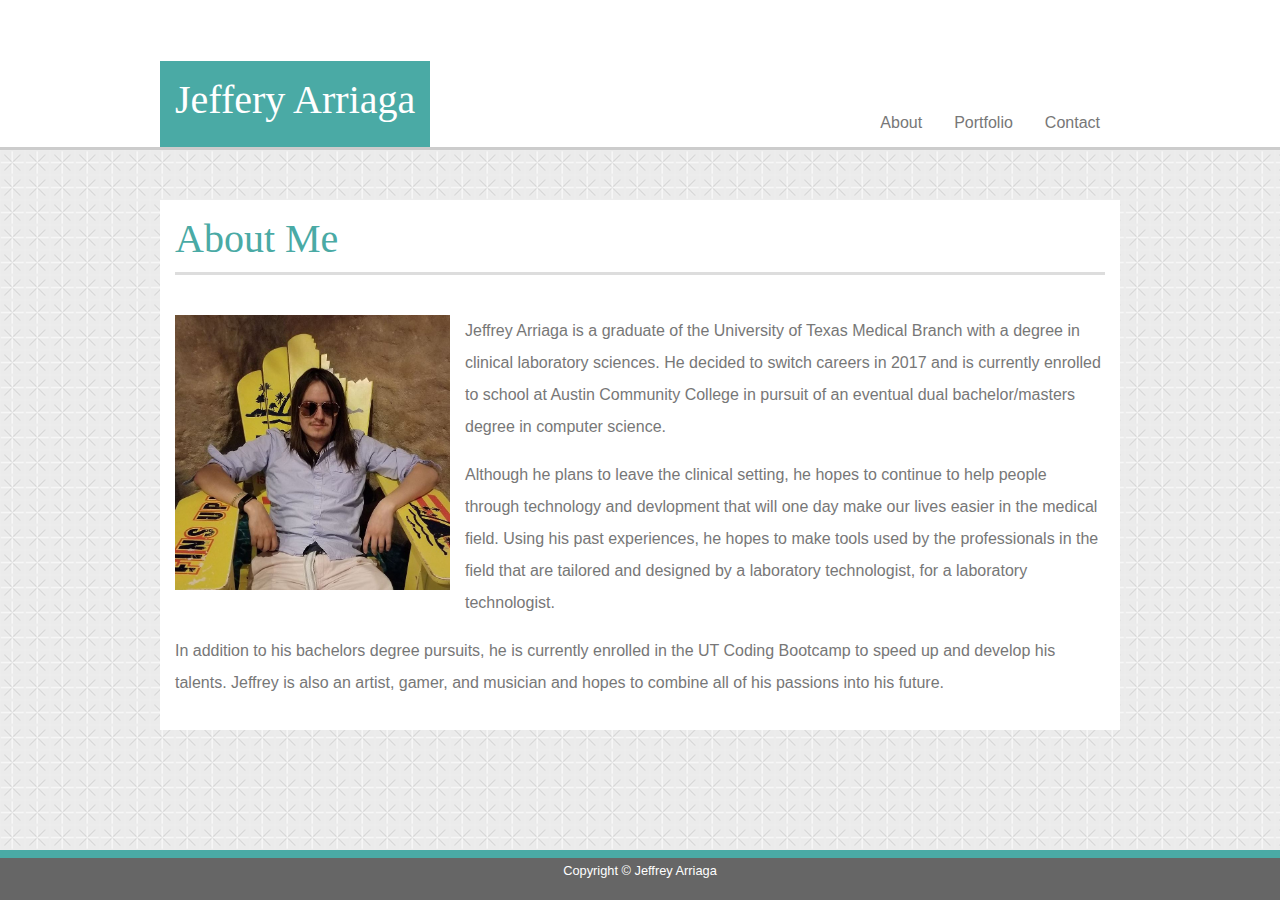
<file: index.html>
<!DOCTYPE html>
<html>

<head>
    <title>
        Jeffrey Arriaga: Portfolio
    </title>

    <link rel="stylesheet" href="https://stackpath.bootstrapcdn.com/bootstrap/4.3.1/css/bootstrap.min.css" integrity="sha384-ggOyR0iXCbMQv3Xipma34MD+dH/1fQ784/j6cY/iJTQUOhcWr7x9JvoRxT2MZw1T" crossorigin="anonymous">
    <link rel="stylesheet" type="text/css" href="assets/css/style.css"/>
    
    <meta name="viewport" content="width=device-width">
</head>

<!-------------------------------------------->

<body>
    <div id="HeadingAreaOverLarge">
    <section id="headingArea"></section>

    <div class="container requiredSize">
        <div id="smallSpace"></div>

        <nav class="navbar navbar-expand-sm ">
                <a class="navbar-brand" href="#"></a>
                <div class="special-nav-item" >
                    <h1 id="myName">Jeffery Arriaga</h1>
                </div>
              
                <!-- Links -->
                <ul class="navbar-nav smallerView">
                  
                  <!-- Dropdown -->
                  <li class="nav-item dropdown">
                    <a class="nav-link dropdown-toggle links" href="#" id="navbardrop" data-toggle="dropdown">
                      Menu
                    </a>
                    <div class="dropdown-menu">
                      <a class="dropdown-item" href="index.html"><p>About</p></a>
                      <a class="dropdown-item" href="portfolio.html"><p>Portfolio</p></a>
                      <a class="dropdown-item" href="contact.html"><p>Contact</p></a>
                    </div>
                  </li>
                </ul>

                <ul class="nav nav-bar-nav largerView" id="linksHead">
            
                        <li class="nav-item mt-1 mb-1">
                            <a class="nav-link links" href="index.html"><p class="fontSpacing">About</p></a>
                        </li>
                        <li class="nav-item mt-1 mb-1">
                            <a class="nav-link links" href="portfolio.html"><p class="fontSpacing">Portfolio</p></a>
                        </li>
                        <li class="nav-item mt-1 mb-1">
                            <a class="nav-link links" href="contact.html"><p class="fontSpacing">Contact</p></a>
                        </li>
                    </ul>

              </nav>
               
            
        </div>
    </div>

        

    <!--------------------------------------------->
    <section  class="container requiredSize myContent" >
        <div id="contentHead">
            <h1>
                About Me
            </h1>
            <br/>
        </div>
        <div class="row" >
            <div class="col">
                <div id="contentBody">

                    <div id="myImage">
                        <img id="profilePic" src="assets/images/myImage.jpg" alt="Image of Dev" />
                    </div>
            
                    <div id="aboutText">
                        <p>
                            Jeffrey Arriaga is a graduate of the University of Texas Medical Branch with a degree in clinical laboratory sciences.  He decided to switch careers in 2017 and is currently enrolled to school at Austin Community College in pursuit of an eventual dual bachelor/masters degree in computer science.
                        </p>
    
                        <p>
                            Although he plans to leave the clinical setting, he hopes to continue to help people through technology and devlopment that will one day make our lives easier in the medical field.  Using his past experiences, he hopes to make tools used by the professionals in the field that are tailored and designed by a laboratory technologist, for a laboratory technologist.
                        </p>
    
                        <p>
                            In addition to his bachelors degree pursuits, he is currently enrolled in the UT Coding Bootcamp to speed up and develop his talents.  Jeffrey is also an artist, gamer, and musician and hopes to combine all of his passions into his future.
                        </p>
                    </div>
                
                
                </div>
            </div>

        </div>
    
    
       
    
    </section>
    <!--------------------------------------------->
    <div id="footerArea"></div>
    <footer id="sticky-footer">
        <div class="container text-center" id="footerTail">
            <small>Copyright &copy; Jeffrey Arriaga</small>
        </div>
    </footer>



<script src="https://code.jquery.com/jquery-3.3.1.slim.min.js" integrity="sha384-q8i/X+965DzO0rT7abK41JStQIAqVgRVzpbzo5smXKp4YfRvH+8abtTE1Pi6jizo" crossorigin="anonymous"></script>
<script src="https://cdnjs.cloudflare.com/ajax/libs/popper.js/1.14.7/umd/popper.min.js" integrity="sha384-UO2eT0CpHqdSJQ6hJty5KVphtPhzWj9WO1clHTMGa3JDZwrnQq4sF86dIHNDz0W1" crossorigin="anonymous"></script>
<script src="https://stackpath.bootstrapcdn.com/bootstrap/4.3.1/js/bootstrap.min.js" integrity="sha384-JjSmVgyd0p3pXB1rRibZUAYoIIy6OrQ6VrjIEaFf/nJGzIxFDsf4x0xIM+B07jRM" crossorigin="anonymous"></script>

</body>
</html>
</file>
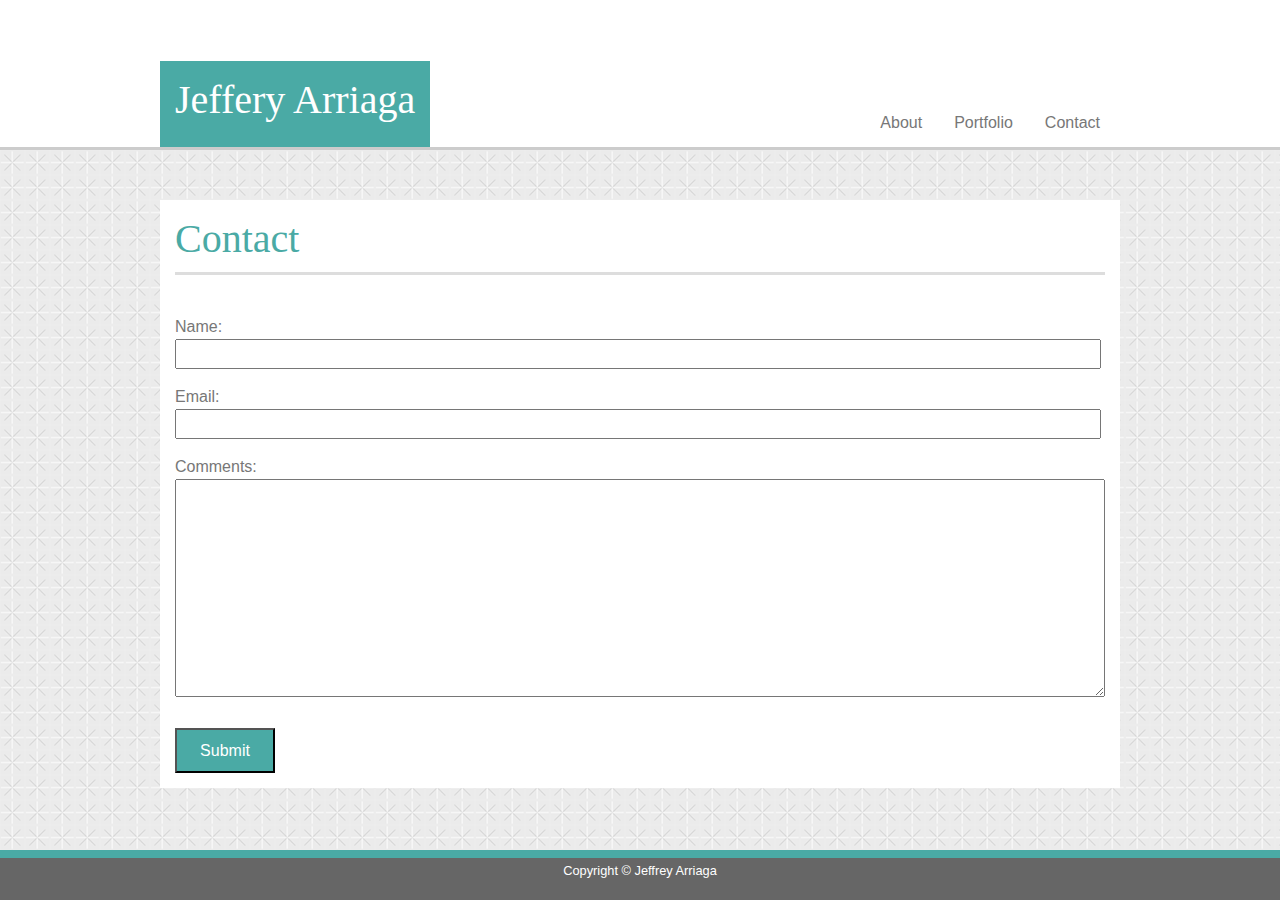
<file: contact.html>
<!DOCTYPE html>
<html>

    <head>
        <title>
            Jeffrey Arriaga: Portfolio
        </title>

        <link rel="stylesheet" href="https://stackpath.bootstrapcdn.com/bootstrap/4.3.1/css/bootstrap.min.css" integrity="sha384-ggOyR0iXCbMQv3Xipma34MD+dH/1fQ784/j6cY/iJTQUOhcWr7x9JvoRxT2MZw1T" crossorigin="anonymous">
        <link rel="stylesheet" type="text/css" href="assets/css/style.css"/>
        
        <meta name="viewport" content="width=device-width">
        
    </head>



    <body>

        <div id="HeadingAreaOverLarge">
            <section id="headingArea"></section>
        
            <div class="container requiredSize">
                <div id="smallSpace"></div>
        
                <nav class="navbar navbar-expand-sm ">
                    <a class="navbar-brand" href="#"></a>
                    <div class="special-nav-item" >
                        <h1 id="myName">Jeffery Arriaga</h1>
                    </div>
                    
                    <!-- Links -->
                    <ul class="navbar-nav smallerView">
                        
                        <!-- Dropdown -->
                        <li class="nav-item dropdown">
                        <a class="nav-link dropdown-toggle links" href="#" id="navbardrop" data-toggle="dropdown">
                            Menu
                        </a>
                        <div class="dropdown-menu">
                            <a class="dropdown-item" href="index.html"><p>About</p></a>
                            <a class="dropdown-item" href="portfolio.html"><p>Portfolio</p></a>
                            <a class="dropdown-item" href="contact.html"><p>Contact</p></a>
                        </div>
                        </li>
                    </ul>
    
                    <ul class="nav nav-bar-nav largerView" id="linksHead">
                
                        <li class="nav-item mt-1 mb-1">
                            <a class="nav-link links" href="index.html"><p class="fontSpacing">About</p></a>
                        </li>
                        <li class="nav-item mt-1 mb-1">
                            <a class="nav-link links" href="portfolio.html"><p class="fontSpacing">Portfolio</p></a>
                        </li>
                        <li class="nav-item mt-1 mb-1">
                            <a class="nav-link links" href="contact.html"><p class="fontSpacing">Contact</p></a>
                        </li>
                    </ul>
        
                </nav>
                        
                    
            </div>
        </div>
                

    <!------------------------------------------------------------->
    <section  class="container requiredSize myContent" >
        <div id="contentHead">
            <h1>
                Contact
            </h1>
            <br/>
        </div>
        <div class="row" >
            <div class="col">
                <div id="contentBody">

                    <form action="mailto:jarriaga.important@gmail.com" method="get" enctype="text/plain">

                        <div class="formContent"><p>Name: <br /><input class="inputFields" type="text" name="name"  /></p></div>
                        <div class="formContent"><p>Email:<br /> <input class="inputFields" type="text" name="email" /></p></div>
                        <div class="formContent"><p id="textAreaP">Comments: <br /> <textarea id="inputFieldA" name="comments" rows="9" maxlength="500"></textarea></p></div>
                        <br>
                        <p id="buttonP">
                            <input id="buttonSub" type="submit" name="submit" value="Submit" />
                        </p>

                    </form>
            
                
                </div>
            </div>

        </div>
            
    </section>

        
    <!------------------------------------------------------------->

    <div id="footerArea"></div>
    <footer id="sticky-footer">
        <div class="container text-center" id="footerTail">
            <small>Copyright &copy; Jeffrey Arriaga</small>
        </div>
    </footer>

        <script src="https://code.jquery.com/jquery-3.3.1.slim.min.js" integrity="sha384-q8i/X+965DzO0rT7abK41JStQIAqVgRVzpbzo5smXKp4YfRvH+8abtTE1Pi6jizo" crossorigin="anonymous"></script>
        <script src="https://cdnjs.cloudflare.com/ajax/libs/popper.js/1.14.7/umd/popper.min.js" integrity="sha384-UO2eT0CpHqdSJQ6hJty5KVphtPhzWj9WO1clHTMGa3JDZwrnQq4sF86dIHNDz0W1" crossorigin="anonymous"></script>
        <script src="https://stackpath.bootstrapcdn.com/bootstrap/4.3.1/js/bootstrap.min.js" integrity="sha384-JjSmVgyd0p3pXB1rRibZUAYoIIy6OrQ6VrjIEaFf/nJGzIxFDsf4x0xIM+B07jRM" crossorigin="anonymous"></script>


    </body>
</html>
</file>
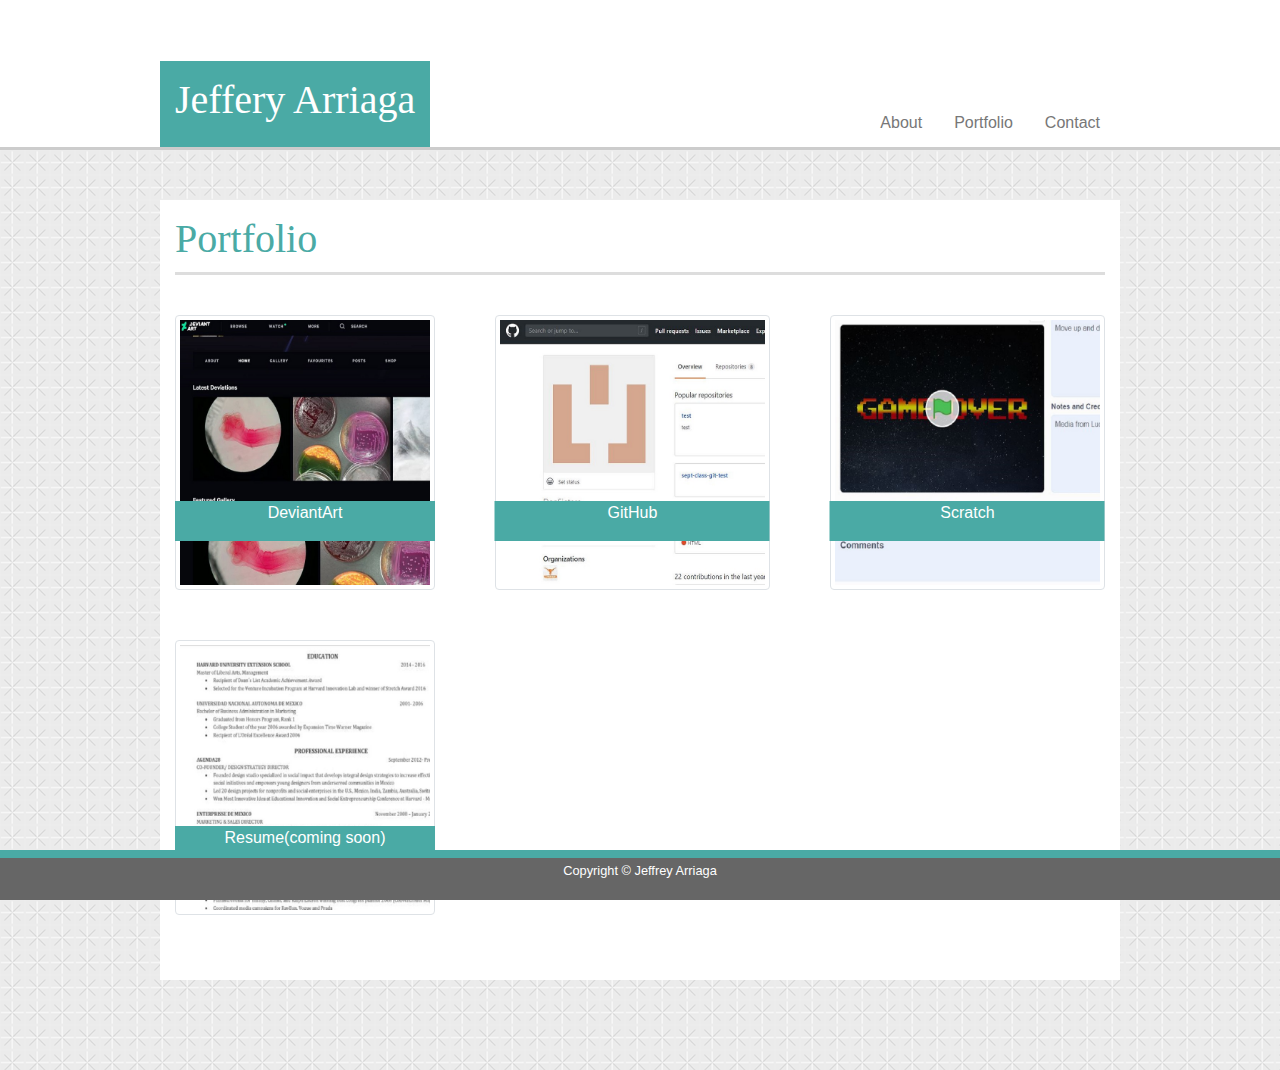
<file: portfolio.html>
<!DOCTYPE html>
<html>

    <head>
        <title>
            Jeffrey Arriaga: Portfolio
        </title>
    
        <link rel="stylesheet" href="https://stackpath.bootstrapcdn.com/bootstrap/4.3.1/css/bootstrap.min.css" integrity="sha384-ggOyR0iXCbMQv3Xipma34MD+dH/1fQ784/j6cY/iJTQUOhcWr7x9JvoRxT2MZw1T" crossorigin="anonymous">
        <link rel="stylesheet" type="text/css" href="assets/css/style.css"/>
        
        <meta name="viewport" content="width=device-width">

    </head>
        
        <!-------------------------------------------->
        
    <body>
        <div id="HeadingAreaOverLarge">
        <section id="headingArea"></section>
    
        <div class="container requiredSize">
            <div id="smallSpace"></div>
    
            <nav class="navbar navbar-expand-sm ">
                    <a class="navbar-brand" href="#"></a>
                    <div class="special-nav-item" >
                        <h1 id="myName">Jeffery Arriaga</h1>
                    </div>
                    
                    <!-- Links -->
                    <ul class="navbar-nav smallerView">
                        
                        <!-- Dropdown -->
                        <li class="nav-item dropdown">
                        <a class="nav-link dropdown-toggle links" href="#" id="navbardrop" data-toggle="dropdown">
                            Menu
                        </a>
                        <div class="dropdown-menu">
                            <a class="dropdown-item" href="index.html"><p>About</p></a>
                            <a class="dropdown-item" href="portfolio.html"><p>Portfolio</p></a>
                            <a class="dropdown-item" href="contact.html"><p>Contact</p></a>
                        </div>
                        </li>
                    </ul>
    
                    <ul class="nav nav-bar-nav largerView" id="linksHead">
                
                            <li class="nav-item mt-1 mb-1">
                                <a class="nav-link links" href="index.html"><p class="fontSpacing">About</p></a>
                            </li>
                            <li class="nav-item mt-1 mb-1">
                                <a class="nav-link links" href="portfolio.html"><p class="fontSpacing">Portfolio</p></a>
                            </li>
                            <li class="nav-item mt-1 mb-1">
                                <a class="nav-link links" href="contact.html"><p class="fontSpacing">Contact</p></a>
                            </li>
                        </ul>
    
                    </nav>
                    
                
            </div>
        </div>
    <!------------------------------------------------------------->
        <section  class="container requiredSize myContent " >
                <div id="contentHead">
                    <h1>
                        Portfolio
                    </h1>
                    <br/>
                </div>
                <div class="row" >
                    <div class="col-12 col-md-6 col-lg-4">
                        <div class="container">
                            <div class="imgLinks" >
                                <a class="portLinks" href="https://www.deviantart.com/yabio" target="_blank"> <img class="scaleDown img-thumbnail" src="assets/images/DA.jpg" alt="placeholder"> <div class="textOverImg"><p>DeviantArt</p></div> </a>
                            </div>
                        </div>
                    </div>
                    <div class="col-12 col-md-6 col-lg-4">
                        <div class="container">
                            <div class="imgLinks" >
                                <a class="portLinks" href="https://github.com/DonSintaro" target="_blank"> <img class="scaleDown img-thumbnail" src="assets/images/GitHub.jpg" alt="placeholder"> <div class="textOverImg"><p>GitHub</p></div> </a>                   
                            </div>
                        </div>
                    </div>
                    <div class="col-12 col-md-6 col-lg-4">
                        <div class="container">
                            <div class="imgLinks" >
                                <a class="portLinks" href="https://scratch.mit.edu/projects/332029435/" target="_blank"> <img class="scaleDown img-thumbnail" src="assets/images/Scratch.jpg" alt="placeholder"> <div class="textOverImg"><p>Scratch</p></div> </a>
                            </div>
                        </div>
                    </div>
                    <div class="col-12 col-md-6 col-lg-4 ">
                        <div class="container">
                            <div class="imgLinks" >
                                <a class="portLinks" href=""><img class="scaleDown img-thumbnail" src="assets/images/Resume.jpg" alt="placeholder"><div class="textOverImg"><p>Resume(coming soon)</p></div></a>
                            </div>
                        </div>

                    </div>
        
                </div>
                    
            </section>


    <!------------------------------------------------------------->
<div id="footerArea"></div>
    <footer id="sticky-footer">
        <div class="container text-center" id="footerTail">
            <small>Copyright &copy; Jeffrey Arriaga</small>
        </div>
    </footer>



        <script src="https://code.jquery.com/jquery-3.3.1.slim.min.js" integrity="sha384-q8i/X+965DzO0rT7abK41JStQIAqVgRVzpbzo5smXKp4YfRvH+8abtTE1Pi6jizo" crossorigin="anonymous"></script>
        <script src="https://cdnjs.cloudflare.com/ajax/libs/popper.js/1.14.7/umd/popper.min.js" integrity="sha384-UO2eT0CpHqdSJQ6hJty5KVphtPhzWj9WO1clHTMGa3JDZwrnQq4sF86dIHNDz0W1" crossorigin="anonymous"></script>
        <script src="https://stackpath.bootstrapcdn.com/bootstrap/4.3.1/js/bootstrap.min.js" integrity="sha384-JjSmVgyd0p3pXB1rRibZUAYoIIy6OrQ6VrjIEaFf/nJGzIxFDsf4x0xIM+B07jRM" crossorigin="anonymous"></script>
    </body>
    
</html>
</file>
<file: assets/css/style.css>
/*
* {box-sizing: border-box;}*/


/*---------------heading----------------*/
html{
    height: 100%;
    box-sizing: border-box;
    position:relative;
}


body{
    background-image: url("../images/criss-cross.png");
    background-repeat: repeat;
    min-height: 100%;
    margin:0;
    padding:0;
    color: #777777;
}

p{
    font-family: 'Arial', 'Helvetica Neue', Helvetica, sans-serif;
}

h1{
    font-family: 'Georgia', Times, 'Times New Roman', serif;
}



.container{
    
    margin-bottom: 50px;
    padding:0;
}



.requiredSize{
    max-width: 960px;

}

.smallerView{
    visibility: hidden;
}

.navbar{
    z-index: 900;
    height:75px;
    background-color: #ffffff;
    border-bottom: 3px solid;
    border-color: #cccccc;
    padding-left:15px;
    padding-right:0;
    justify-content: space-between;

}


.my-nav-container{
    position:relative;
    z-index: 10;
}


.special-nav-item{
    

    position:absolute;
    left: 0;
    bottom:0;
    background-color: #4aaaa5;
    color:#ffffff;
    padding-left: 15px;
    padding-right: 15px;
    padding-top:15px;
    padding-bottom: 15px;
    margin-bottom: 0px;
    
}


#headArea{
    height:165px;
    width: 100%;
    margin-bottom: 25px;
}

#linksHead{
    color:grey;
    right:5px;
    bottom: 0;
    position:absolute;
    
    
    margin-right: 15px;

}

.nav-link {
    padding-right:0;
    padding-left: 2rem;

}

.links {
    display: inline-block;

}
.links:visited{
    color:#777777;
    text-decoration: none;

}

.links:link {
    text-decoration: none;
    color:#777777;
}

.links:hover{
    color:rgb(36, 36, 36)
}

.portLinks:visited{
    color:#ffffff;
}

.portLinks:link{
    color:#ffffff;
}

.fontSpacing{
    margin-bottom:0;
}


#headingArea{ 
    position: absolute;
    left: 0;
    top: 0;
    z-index: 5;


    width:100%;
    height: 150px;
    margin-bottom: 0;
    background-color: #ffffff;
    border-bottom: 3px solid;
    border-color: #cccccc;
}

#smallSpace{
    height: 75px;
    width: 100%;
} 

.dropdown{
    bottom:0;
    right:40px !important;
}

.navbar-nav .nav-link{
    padding-left: 100px !important;
}



/*-------------content------------------*/
.myContent{

    padding-right: 15px;
    padding-left: 15px;  
    padding-top: 15px;
    padding-bottom: 15px;
    background-color: #ffffff; 

}


#contentHead{
    height: 60px;
    width:100%;
    border-bottom: 3px #dddddd solid;
    margin-bottom: 40px;
    color:#4aaaa5;
    margin-top:0;

}


/*-----------index------------*/
#profilePic{
    width:275px; 
    height:275px;
    float:left;
    margin-right: 15px;
}

#aboutText p{

    line-height: 2rem;
}
/*------------contact-----------*/
.inputFields{
    width:calc(100% - 4px);
    
}

#inputFieldA{
    width:calc(100% - 2);
}



#textAreaP{
    margin-bottom:0;
}

textarea{
    max-width: calc(100%);
    min-width: calc(100%);
    max-height: 300px;
    min-height: 100px;
    padding: 0;

}

#buttonP{
    margin-top:0;
    margin-bottom: 0px;
}

#buttonSub{

    height: 45px;
    width: 100px;
    background-color: #4aaaa5;
    color: #ffffff;

}
/*-----------portfolio------------*/

.imgLinks{
    position:relative;
    margin-top: 50px;
    margin-bottom:0;
    margin-top:0;
    margin-right: 30px;
    display: inline-block;
}

.col-lg-4:nth-child(3n) .imgLinks{
    margin-left: 15px;
    margin-right: 0px;    
}
.col-lg-4:nth-child(3n - 1) .imgLinks{
    margin-left: 0px;
    margin-right: 15px; 
}

.scaleDown{
    height: 275px;
    width: 275px;
}

.textOverImg{
    position: absolute;
    top: 75%;
    left: 50%;
    transform: translate(-50%, -50%);

    background-color:#4aaaa5;
    width:100%;
    text-align: center;  
}




/*--------------footer-----------------*/

#footerArea{
    height: 40px;
}

#footerTail{

    border-top: 8px solid #4aaaa5;
    height: 50px;
    width: 100%;
    padding-right: 0;
    padding-left: 0;
    background-color: #666666;
    color: white;
    margin-bottom:0;
    max-width:100%;
    
} 


#sticky-footer {
    flex-shrink: none;
    padding:0;
    position:fixed;
    bottom:0;
    width: 100%;
    

  }
  
/*--------------------------------------------*/
@media screen and (max-width: 991px) {

.scaleDown{
    height: 100%;
    width: 100%;
    }

.textOverImg{
    font-size: 2rem;
    }

.imgLinks{
    margin-right:0;
    margin-left:0;
    }
.col-lg-4:nth-child(3n) .imgLinks{
    margin-left: 0px;
    margin-right: 0px;    
    }
.col-lg-4:nth-child(3n - 1) .imgLinks{
    margin-left: 0px;
    margin-right: 0px; 
    }

}







@media screen and (max-width: 767px) {

    .largerView{
        visibility: hidden;
    }
    .smallerView{
        visibility: visible;
    }

    #contentHead{
        height: 60px;
        width:100%;
        border-bottom: 3px #dddddd solid;
        margin-bottom: 40px;
        color:#4aaaa5;
        margin-top:0;
        text-align: center;
    
    }

}    


@media screen and (max-width: 600px) {
    #profilePic{
        width:86%; 
        height:90%;
        float:none;
        margin-right: 7%;
        margin-left: 7%;
        margin-bottom:7%;

    }
}

@media screen and (max-width: 575px) {
    .imgLinks{
        margin-top:0;
    }
    
}

@media screen and (max-width: 480px) {
   
    #myName{ 

        font-size:30px;

    }

    .special-nav-item{
        padding-left: 7px;
        padding-right: 7px;
        padding-top:7px;
        padding-bottom: 7px;  
    }
}

@media screen and (max-width: 360px) {

    #myName{ 
        font-size:23px;
    }
}
</file>
